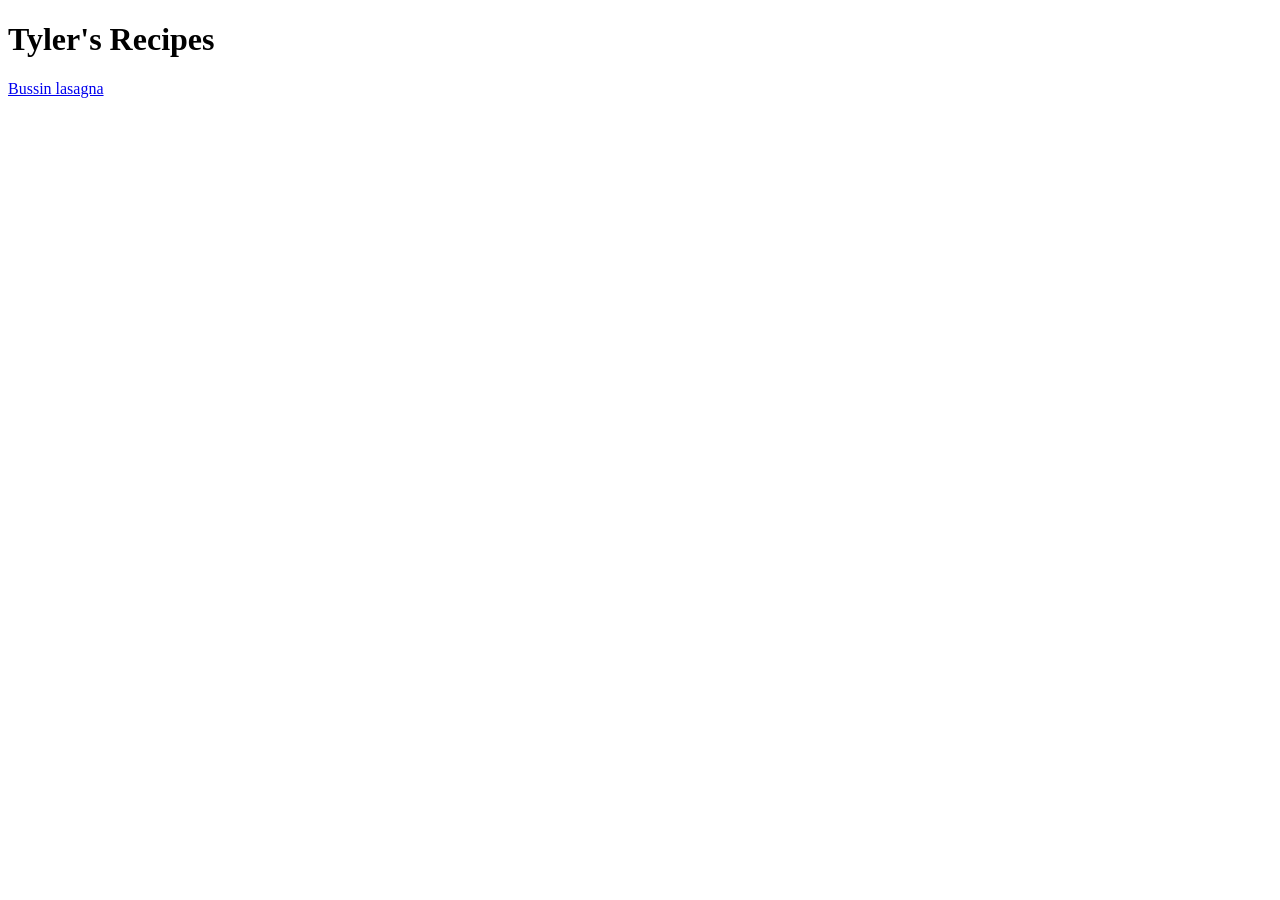
<file: index.html>
<!DOCTYPE html>
<html lang="en">
<head>
    <meta charset="UTF-8">
    <meta name="viewport" content="width=device-width, initial-scale=1.0">
    <title>Document</title>
</head>
<body>
    <h1>Tyler's Recipes</h1>
    <a href="recipes/lasagna.html">Bussin lasagna</a>
</body>
</html>
</file>
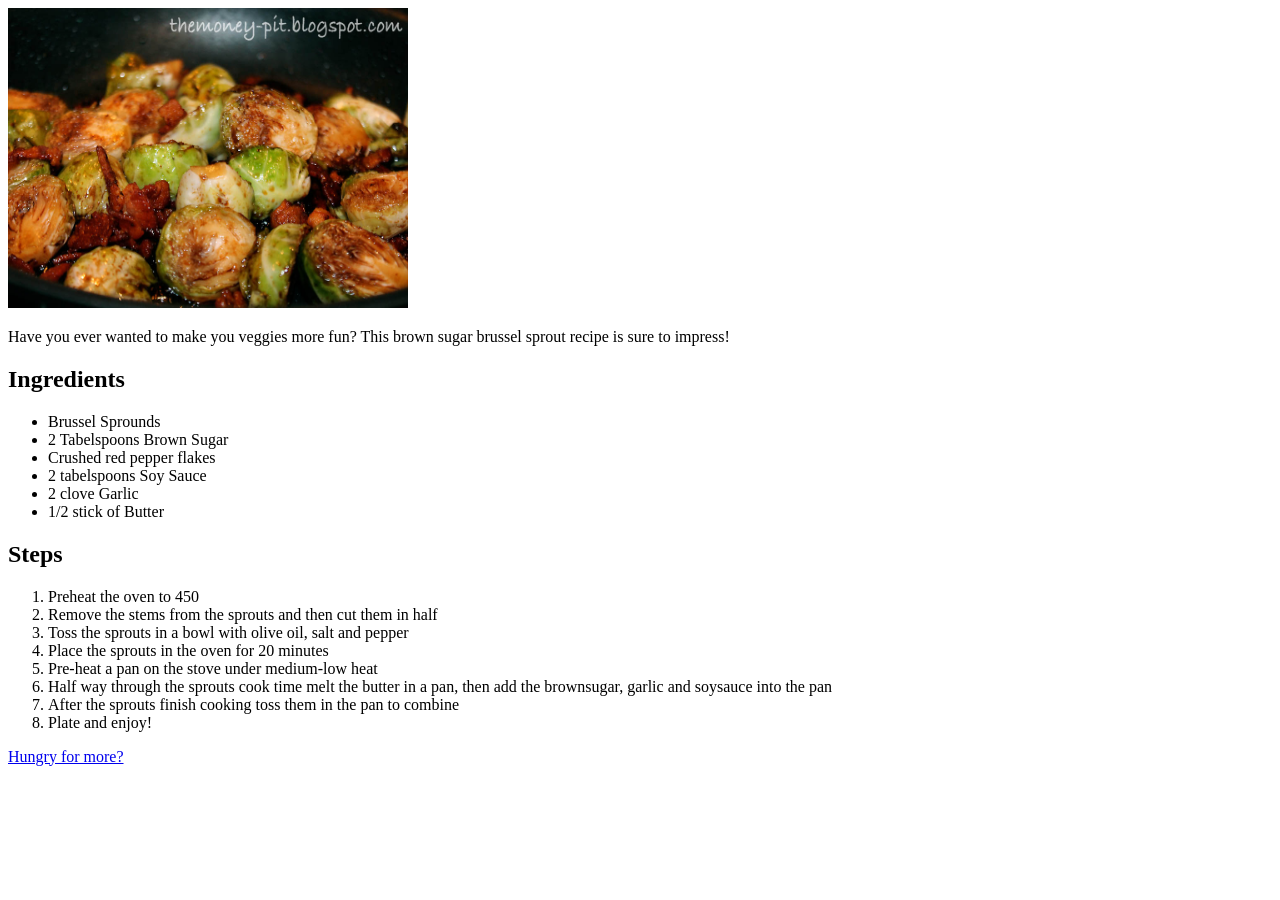
<file: bsbrussel.html>
<!doctype html>
<html lang="en">
    <head>
        <meta charset="utf-8">
        <link rel="stylesheet" href="/css/stylesheet.css">
    </head>
    <body>
        <img src="images/bssprouts.jpeg" width="400" height="300" alt="Brussel Sprouts">
        <p>Have you ever wanted to make you veggies more fun? This brown sugar brussel sprout recipe is sure to impress!</p>
        <h2>Ingredients</h2>
        <ul>
            <li>Brussel Sprounds</li>
            <li>2 Tabelspoons Brown Sugar</li>
            <li>Crushed red pepper flakes</li>
            <li>2 tabelspoons Soy Sauce</li>
            <li>2 clove Garlic</li>
            <li> 1/2 stick of Butter</li>
        </ul>
        <h2>Steps</h2>
        <ol>
            <li>Preheat the oven to 450</li>
            <li>Remove the stems from the sprouts and then cut them in half</li>
            <li>Toss the sprouts in a bowl with olive oil, salt and pepper</li>
            <li>Place the sprouts in the oven for 20 minutes</li>
            <li>Pre-heat a pan on the stove under medium-low heat</li>
            <li>Half way through the sprouts cook time melt the butter in a pan, then add the brownsugar, garlic and soysauce into the pan</li>
            <li>After the sprouts finish cooking toss them in the pan to combine</li>
            <li>Plate and enjoy!</li>
        </ol>
        <a href="index.html">Hungry for more?</a>
    </body>
</html>
</file>
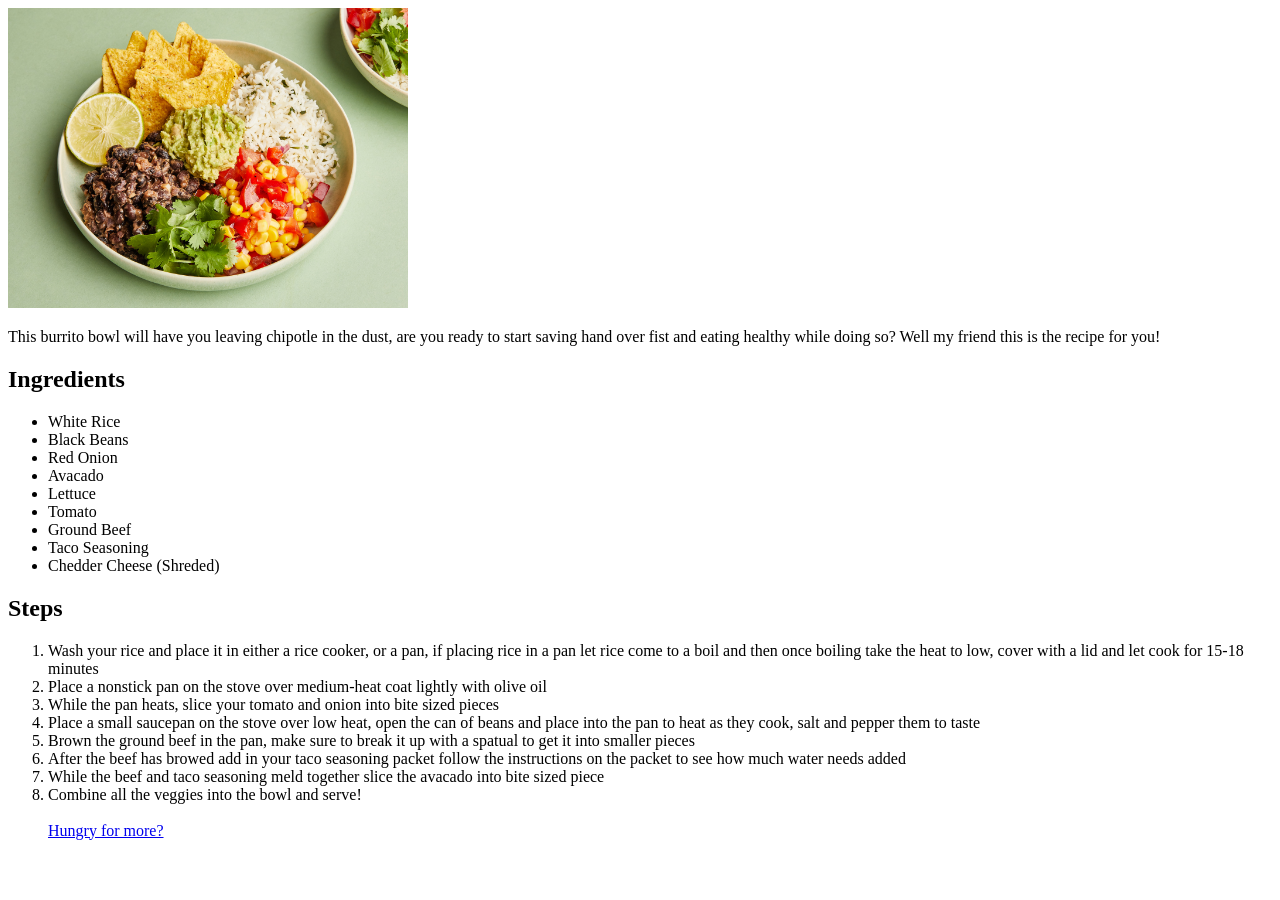
<file: burritobowl.html>
<!doctype html>
<html lang="en">
    <head>
        <meta charset="utf-8">
        <link rel="stylesheet" href="/css/stylesheet.css">
    </head>
    <body>
        <img src="images/burritobowl.jpeg" width="400" height="300" alt="Burrito bowl">
        <p>This burrito bowl will have you leaving chipotle in the dust, are you ready to start saving hand over fist and eating healthy
        while doing so? Well my friend this is the recipe for you!</p>

        <h2>Ingredients</h2>
        <ul>
            <li>White Rice</li>
            <li>Black Beans</li>
            <li>Red Onion</li>
            <li>Avacado</li>
            <li>Lettuce</li>
            <li>Tomato</li>
            <li>Ground Beef</li>
            <li>Taco Seasoning</li>
            <li>Chedder Cheese (Shreded)</li>
        </ul>
        <h2>Steps</h2>
        <ol>
            <li>Wash your rice and place it in either a rice cooker, or a pan, if placing rice in a pan let rice come to a boil and then
                once boiling take the heat to low, cover with a lid and let cook for 15-18 minutes</li>
            <li>Place a nonstick pan on the stove over medium-heat coat lightly with olive oil</li>
            <li>While the pan heats, slice your tomato and onion into bite sized pieces</li>
            <li>Place a small saucepan on the stove over low heat, open the can of beans and place into the pan to heat
            as they cook, salt and pepper them to taste</li>
            <li>Brown the ground beef in the pan, make sure to break it up with a spatual to get it into smaller pieces</li>
            <li>After the beef has browed add in your taco seasoning packet follow the instructions on the packet to see how much
                water needs added</li>
            <li>While the beef and taco seasoning meld together slice the avacado into bite sized piece</li>
            <li>Combine all the veggies into the bowl and serve!</li>
                <br>
                <a href="index.html">Hungry for more?</a>
        </ol>
    </body>
</html>
</file>
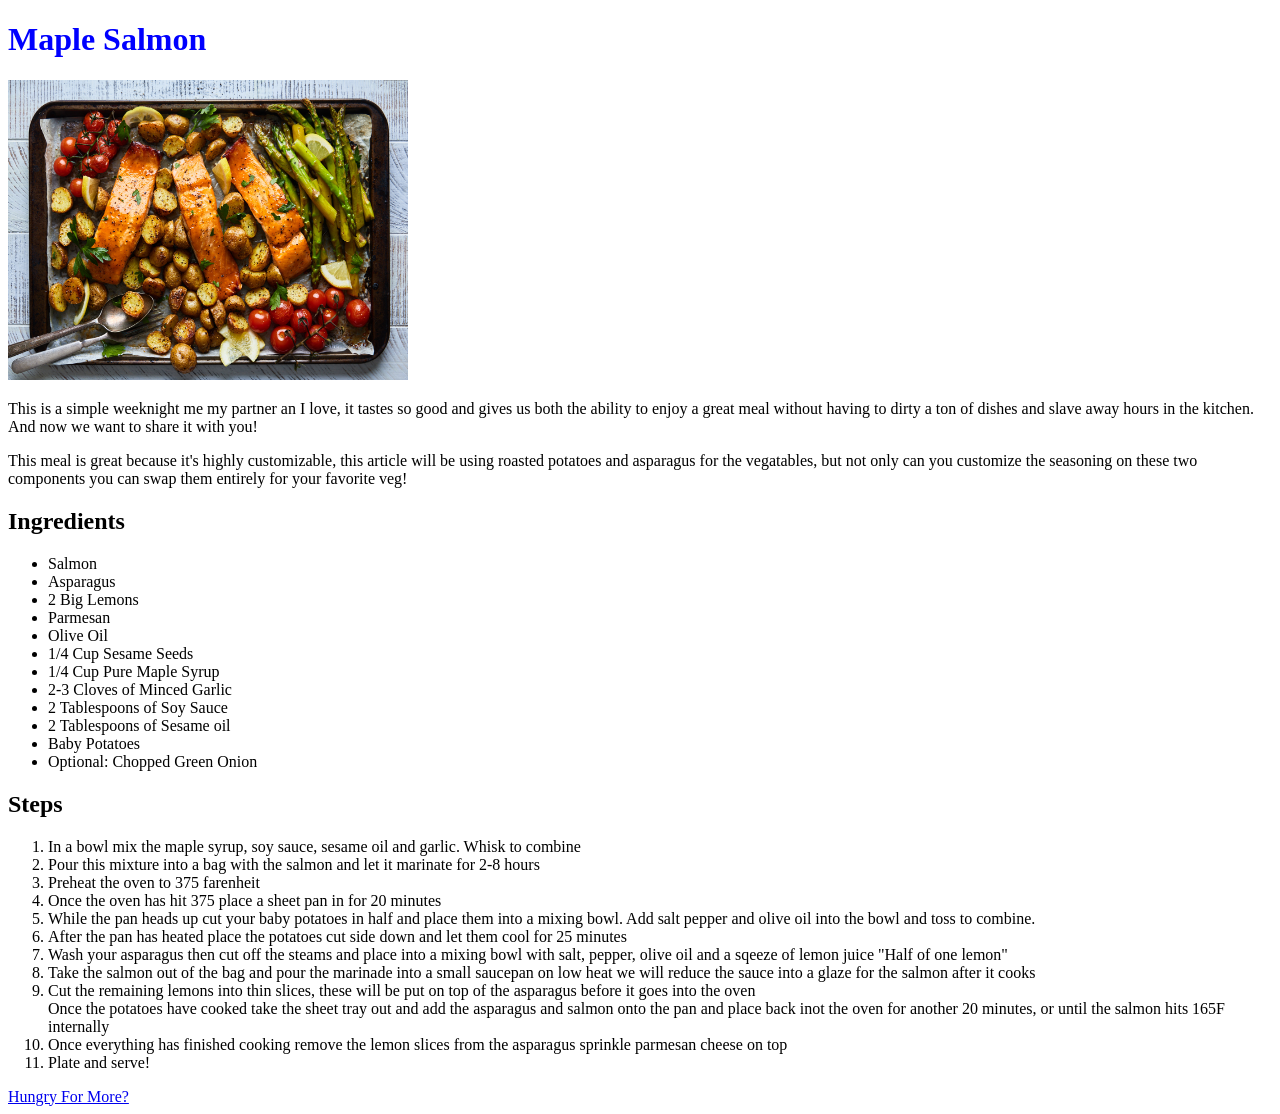
<file: maplesalmon.html>
<!doctype html>
<html lang="en">
    <head>
        <meta charset="utf-8">
        <link rel="stylesheet" href="/css/stylesheet.css">
    </head>
    <body>
        <h1>Maple Salmon</h1>
        <img src="images/maplesalmon.jpg" alt="lasagna" width="400" height="300">
        <p>This is a simple weeknight me my partner an I love, it tastes so good and gives us both the ability to enjoy a great meal
            without having to dirty a ton of dishes and slave away hours in the kitchen. And now we want to share it with you!</p>

        <p>This meal is great because it's highly customizable, this article will be using roasted potatoes and asparagus for
            the vegatables, but not only can you customize the seasoning on these two components you can swap them entirely for your
            favorite veg!</p>

        <h2>Ingredients</h2>
            <ul>
                <li>Salmon</li>
                <li>Asparagus</li>
                <li>2 Big Lemons</li>
                <li>Parmesan</li>
                <li>Olive Oil</li>
                <li>1/4 Cup Sesame Seeds</li>
                <li>1/4 Cup Pure Maple Syrup</li>
                <li>2-3 Cloves of Minced Garlic</li>
                <li>2 Tablespoons of Soy Sauce</li>
                <li>2 Tablespoons of Sesame oil</li>
                <li>Baby Potatoes</li>
                <li>Optional: Chopped Green Onion</li>
            </ul>
            <h2>Steps</h2>
            <ol>
                <li>In a bowl mix the maple syrup, soy sauce, sesame oil and garlic. Whisk to combine</li>
                <li>Pour this mixture into a bag with the salmon and let it marinate for 2-8 hours</li>
                <li>Preheat the oven to 375 farenheit</li>
                <li>Once the oven has hit 375 place a sheet pan in for 20 minutes</li>
                <li>While the pan heads up cut your baby potatoes in half and place them into a mixing bowl. Add salt pepper and olive
                    oil into the bowl and toss to combine.</li>
                <li>After the pan has heated place the potatoes cut side down and let them cool for 25 minutes</li>
                <li>Wash your asparagus then cut off the steams and place into a mixing bowl with salt, pepper, olive oil and
                    a sqeeze of lemon juice "Half of one lemon"</li>
                <li>Take the salmon out of the bag and pour the marinade into a small saucepan on low heat we will reduce
                    the sauce into a glaze for the salmon after it cooks</li>
                    <li>Cut the remaining lemons into thin slices, these will be put on top of the asparagus before it goes into the oven</li>
                </li>Once the potatoes have cooked take the sheet tray out and add the asparagus and salmon onto the pan and place
            back inot the oven for another 20 minutes, or until the salmon hits 165F internally</li>
            <li>Once everything has finished cooking remove the lemon slices from the asparagus sprinkle parmesan cheese on top</li>
            <li>Plate and serve!</li>
            </ol>
            <a href="index.html">Hungry For More?</a>
    </body>
</html>
</file>
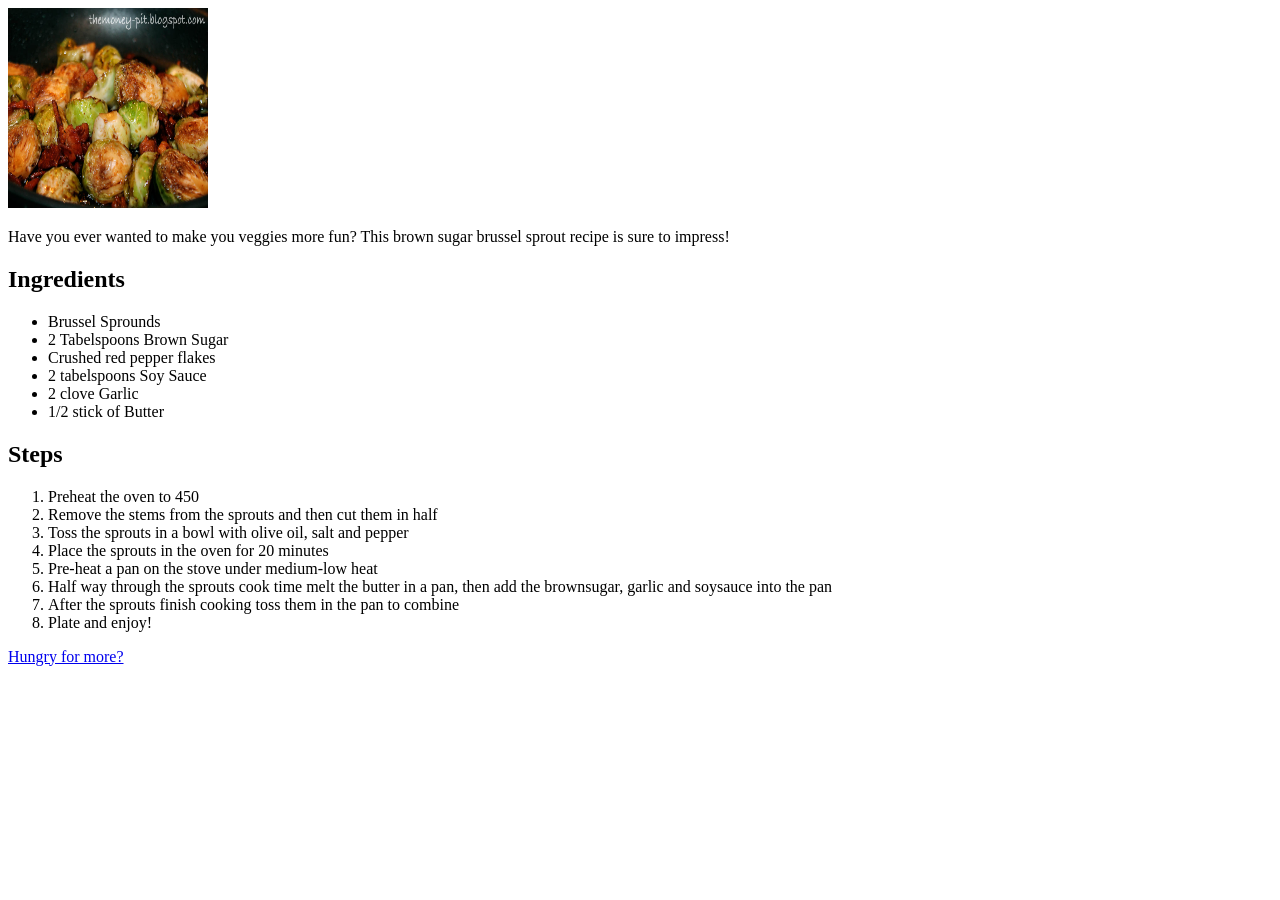
<file: recipes/bsbrussel.html>
<!doctype html>
<html lang="en">
    <head>
        <meta charset="utf-8">
    </head>
    <body>
        <img src="../images/bssprouts.jpeg" height="200" width="200" alt="Brussel Sprouts">
        <p>Have you ever wanted to make you veggies more fun? This brown sugar brussel sprout recipe is sure to impress!</p>
        <h2>Ingredients</h2>
        <ul>
            <li>Brussel Sprounds</li>
            <li>2 Tabelspoons Brown Sugar</li>
            <li>Crushed red pepper flakes</li>
            <li>2 tabelspoons Soy Sauce</li>
            <li>2 clove Garlic</li>
            <li> 1/2 stick of Butter</li>
        </ul>
        <h2>Steps</h2>
        <ol>
            <li>Preheat the oven to 450</li>
            <li>Remove the stems from the sprouts and then cut them in half</li>
            <li>Toss the sprouts in a bowl with olive oil, salt and pepper</li>
            <li>Place the sprouts in the oven for 20 minutes</li>
            <li>Pre-heat a pan on the stove under medium-low heat</li>
            <li>Half way through the sprouts cook time melt the butter in a pan, then add the brownsugar, garlic and soysauce into the pan</li>
            <li>After the sprouts finish cooking toss them in the pan to combine</li>
            <li>Plate and enjoy!</li>
        </ol>
        <a href="../index.html">Hungry for more?</a>
    </body>
</html>
</file>
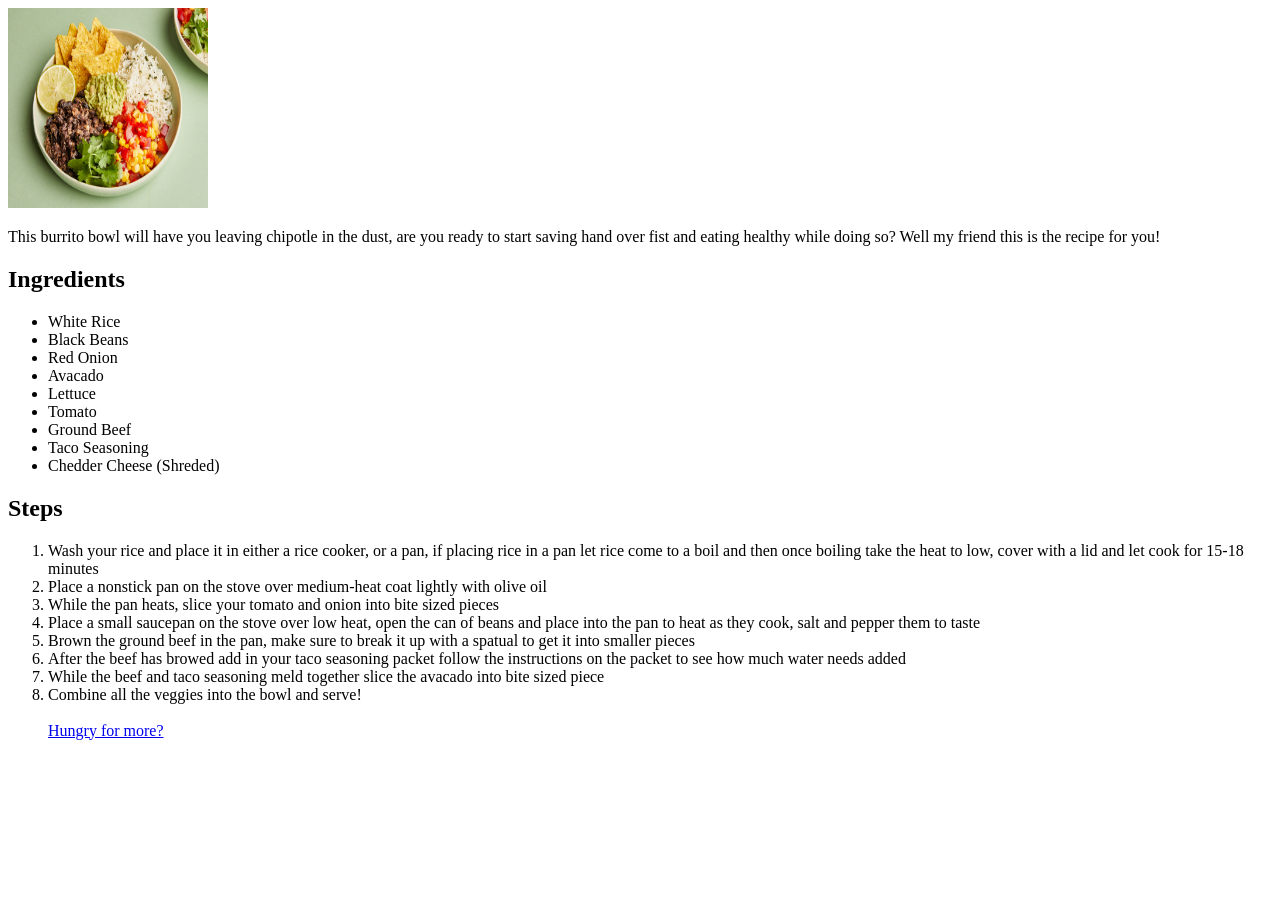
<file: recipes/burritobowl.html>
<!doctype html>
<html lang="en">
    <head>
        <meta charset="utf-8">
    </head>
    <body>
        <img src="../images/burritobowl.jpeg" width="200" height="200" alt="Burrito bowl">
        <p>This burrito bowl will have you leaving chipotle in the dust, are you ready to start saving hand over fist and eating healthy
        while doing so? Well my friend this is the recipe for you!</p>

        <h2>Ingredients</h2>
        <ul>
            <li>White Rice</li>
            <li>Black Beans</li>
            <li>Red Onion</li>
            <li>Avacado</li>
            <li>Lettuce</li>
            <li>Tomato</li>
            <li>Ground Beef</li>
            <li>Taco Seasoning</li>
            <li>Chedder Cheese (Shreded)</li>
        </ul>
        <h2>Steps</h2>
        <ol>
            <li>Wash your rice and place it in either a rice cooker, or a pan, if placing rice in a pan let rice come to a boil and then
                once boiling take the heat to low, cover with a lid and let cook for 15-18 minutes</li>
            <li>Place a nonstick pan on the stove over medium-heat coat lightly with olive oil</li>
            <li>While the pan heats, slice your tomato and onion into bite sized pieces</li>
            <li>Place a small saucepan on the stove over low heat, open the can of beans and place into the pan to heat
            as they cook, salt and pepper them to taste</li>
            <li>Brown the ground beef in the pan, make sure to break it up with a spatual to get it into smaller pieces</li>
            <li>After the beef has browed add in your taco seasoning packet follow the instructions on the packet to see how much
                water needs added</li>
            <li>While the beef and taco seasoning meld together slice the avacado into bite sized piece</li>
            <li>Combine all the veggies into the bowl and serve!</li>
                <br>
                <a href="../index.html">Hungry for more?</a>
        </ol>
    </body>
</html>
</file>
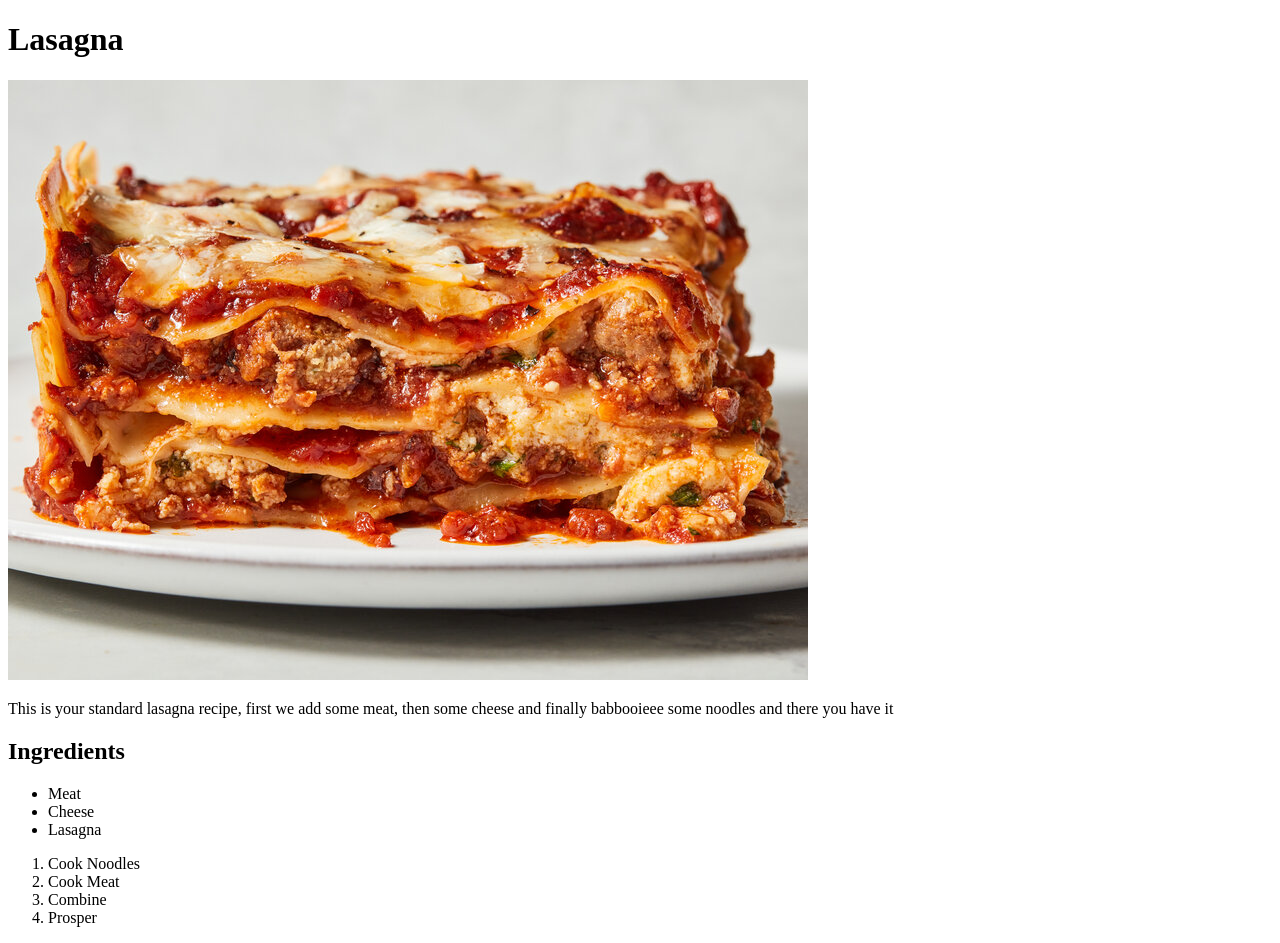
<file: recipes/lasagna.html>
<!DOCTYPE html>
<html lang="en">
<head>
    <meta charset="UTF-8">
    <meta name="viewport" content="width=<device-width>, initial-scale=1.0">
    <title>Document</title>
</head>
<body>
    <h1>Lasagna</h1>
    <img src="../Images/lasagna.jpeg" alt="lasagna">
    <p>This is your standard lasagna recipe, first we add some meat, then some cheese
        and finally babbooieee some noodles and there you have it</p>
    <h2>Ingredients</h2>
    <ul>
    <li>Meat</li>
    <li>Cheese</li>
    <li>Lasagna</li>
    </ul>
    <ol>
    <li>Cook Noodles</li>
    <li>Cook Meat</li>
    <li>Combine</li>
    <li>Prosper</li>
    </ol>
</body>
</html>
</file>
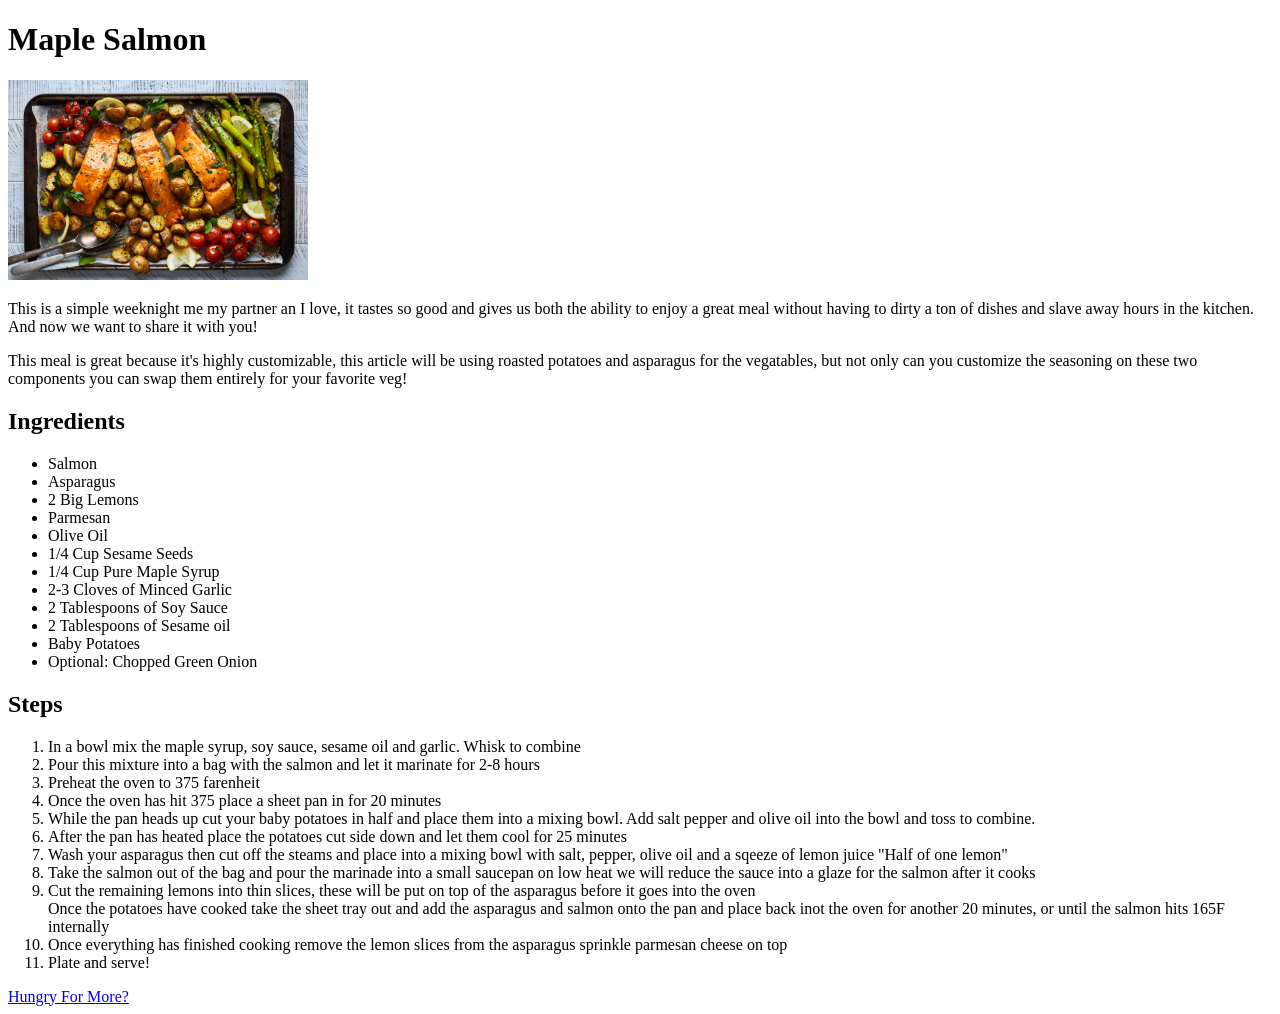
<file: recipes/maplesalmon.html>
<!doctype html>
<html lang="en">
    <head>
        <meta charset="utf-8">
    </head>
    <body>
        <h1>Maple Salmon</h1>
        <img src="../images/maplesalmon.jpg" alt="lasagna" width="300" height="200">
        <p>This is a simple weeknight me my partner an I love, it tastes so good and gives us both the ability to enjoy a great meal
            without having to dirty a ton of dishes and slave away hours in the kitchen. And now we want to share it with you!</p>

        <p>This meal is great because it's highly customizable, this article will be using roasted potatoes and asparagus for
            the vegatables, but not only can you customize the seasoning on these two components you can swap them entirely for your
            favorite veg!</p>

        <h2>Ingredients</h2>
            <ul>
                <li>Salmon</li>
                <li>Asparagus</li>
                <li>2 Big Lemons</li>
                <li>Parmesan</li>
                <li>Olive Oil</li>
                <li>1/4 Cup Sesame Seeds</li>
                <li>1/4 Cup Pure Maple Syrup</li>
                <li>2-3 Cloves of Minced Garlic</li>
                <li>2 Tablespoons of Soy Sauce</li>
                <li>2 Tablespoons of Sesame oil</li>
                <li>Baby Potatoes</li>
                <li>Optional: Chopped Green Onion</li>
            </ul>
            <h2>Steps</h2>
            <ol>
                <li>In a bowl mix the maple syrup, soy sauce, sesame oil and garlic. Whisk to combine</li>
                <li>Pour this mixture into a bag with the salmon and let it marinate for 2-8 hours</li>
                <li>Preheat the oven to 375 farenheit</li>
                <li>Once the oven has hit 375 place a sheet pan in for 20 minutes</li>
                <li>While the pan heads up cut your baby potatoes in half and place them into a mixing bowl. Add salt pepper and olive
                    oil into the bowl and toss to combine.</li>
                <li>After the pan has heated place the potatoes cut side down and let them cool for 25 minutes</li>
                <li>Wash your asparagus then cut off the steams and place into a mixing bowl with salt, pepper, olive oil and
                    a sqeeze of lemon juice "Half of one lemon"</li>
                <li>Take the salmon out of the bag and pour the marinade into a small saucepan on low heat we will reduce
                    the sauce into a glaze for the salmon after it cooks</li>
                    <li>Cut the remaining lemons into thin slices, these will be put on top of the asparagus before it goes into the oven</li>
                </li>Once the potatoes have cooked take the sheet tray out and add the asparagus and salmon onto the pan and place
            back inot the oven for another 20 minutes, or until the salmon hits 165F internally</li>
            <li>Once everything has finished cooking remove the lemon slices from the asparagus sprinkle parmesan cheese on top</li>
            <li>Plate and serve!</li>
            </ol>
            <a href="../index.html">Hungry For More?</a>
    </body>
</html>
</file>
<file: css/stylesheet.css>
figure {
    display:inline-block;
}

figcaption {
    text-align: center;
}

h1 {
    color: blue;
}
</file>
